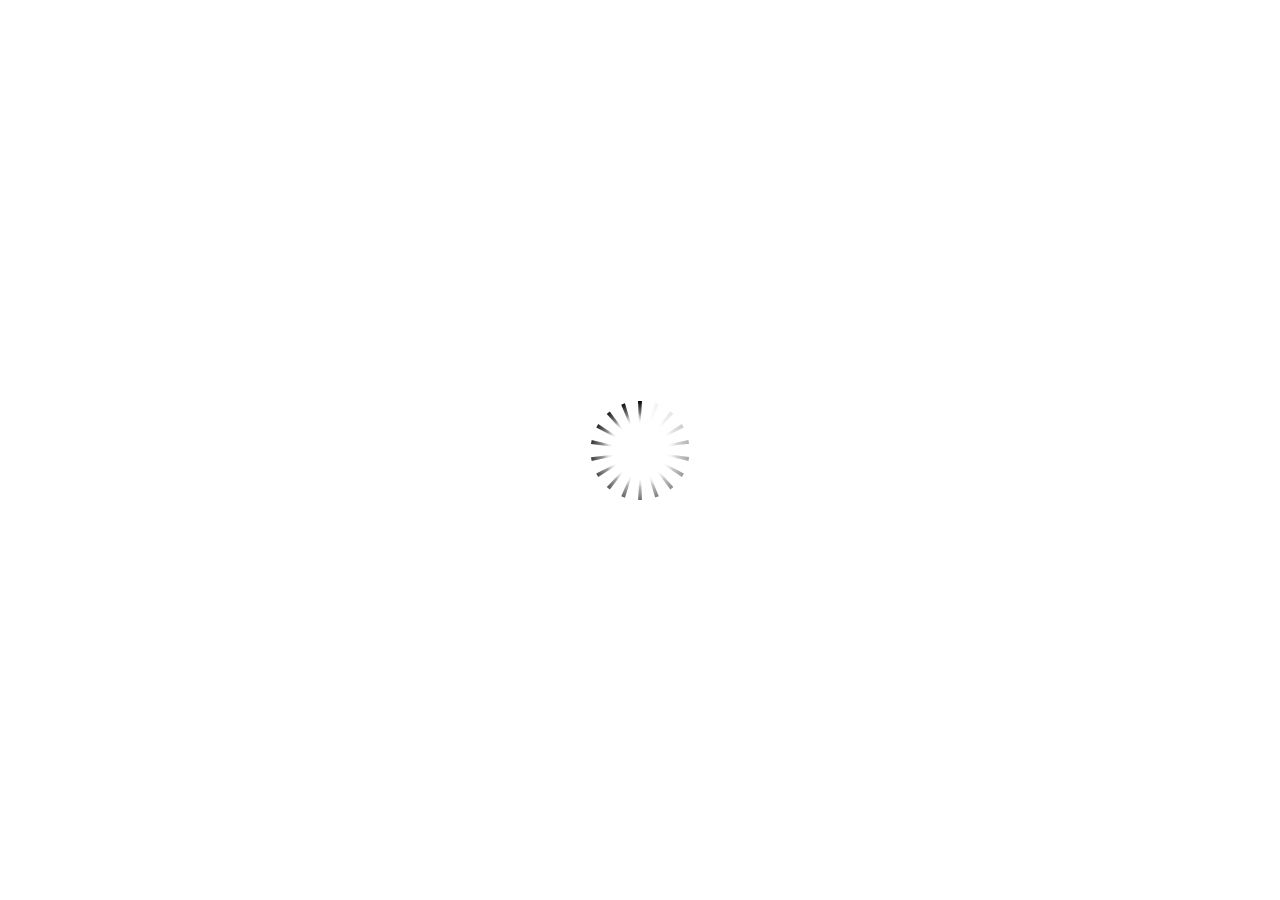
<file: index.html>
<!DOCTYPE HTML>
<html style="height: 100%;" lang="en-US">
<head>
    
    <meta http-equiv="Content-Type" content="text/html;charset=utf-8">
    <!-- Created using Storyline 3 - http://www.articulate.com  -->
    <!-- version: 3.5.16548.0 -->

    <title>Time Management</title>
    <style>
        body {
            background: #ffffff;
            overflow: hidden;
        }

        html, body, table {
            height: 100%;
            width: 100%;
            margin: 0;
            padding: 0;
            border: 0;
        }

        table td {
            vertical-align: middle;
            text-align: center;
        }

        #nosupport {
            background: #f5f5f5;
            margin: 50px 65px;
            border: 1px solid #d5d5d5;
            width: calc(100% - 130px);
            height: calc(100% - 100px);
        }

        p {
            font-family: 'Helvetica Neue', Helvetica, Arial, Verdana, sans-serif;
            font-size: 12pt;
            color: #303030;
        }

        a {
            color: #2D9DDA;
            text-decoration: none !important;
        }

    </style>
    <script>
        var html5Supported = true;

    </script>
    <!--[if lte IE 9]><script>html5Supported = false;</script><![endif]-->

    <script type="text/javascript">

        function routePlayer() {

            var settings = {
                lmsEnabled: false,
                tincanEnabled: false,
                aoEnabled: false,
                runtimeOrder: [{"type":"html5","url":"story_html5.html"},{"type":"flash","url":"story_flash.html"}],
                warnOnCommitFail: false
            };

            var PARAM_WARN_ON_COMMIT = {name: 'warncommit', value: 1},
                    PARAM_LMS = {name: 'lms', value: 1},
                    PARAM_TINCAN = {name: 'tincan', value: true},
                    PARAM_AO = {name: 'aosupport', value: true};

            var detection = {
                agent: navigator.userAgent,

                flashEnabled: function() {
                    var description, version, flashAX,
                            plugin = navigator.plugins["Shockwave Flash"];

                    if (plugin != null) {
                        description = plugin.description.split(" ");
                        version = Number(description[description.length - 2]);

                        return (version >= 10) || isNaN(version);
                    } else {
                        try {
                            flashAX = new ActiveXObject("ShockwaveFlash.ShockwaveFlash.10");
                            return (flashAX != null);
                        } catch (e) {
                        }
                    }

                    return false;
                },
				
                isFlashWaiting: function() {
                    var html = '',
                    divFlash = document.getElementById('flashCheck'),
                    player;

                    html += '<object width="100px" height="100px" id="player" type="application/x-shockwave-flash">';
                    html += '<param name="name" value="player" />';
                    html += '<param name="wmode" value="opaque" />';
                    html += '<param name="allowScriptAccess" value="always" />';
                    html += '</object>';

                    divFlash.innerHTML = html;
                    player = document.getElementById('player');

                    return player != null && player.getBoundingClientRect().width > 0;
                },

                html5Enabled: function() {
                    return html5Supported;
                },

                ampEnabled: function() {
                    return ((this.isIOS() && this.isIPad()) || this.isAndroid());
                },

                isIOS: function() {
                    return (this.agent.indexOf("AppleWebKit/") > -1 && this.agent.indexOf("Mobile/") > -1)
                },

                isAndroid: function() {
                    return (this.agent.indexOf("Android") > -1);
                },

                isIPad: function() {
                    return (this.agent.indexOf("iPad") > -1);
                },

                isEdge: function() {
                    var hasGlCapability = (function() {
                        var canv = document.createElement('canvas'),
                            gl = canv.getContext('webgl') || canv.getContext('experimental-webgl');
                        canv = null;
                        return gl != null;
                    }());
                    return window.MSBlobBuilder != null && window.msCrypto == null && hasGlCapability;
                }
            };

            var router = {

                init: function() {
                    var i, url, launchInfo,
                        redirected = false,
                        order = settings.runtimeOrder,
                        launchMap = {
                            flash: {
                                isEnabled: 'flashEnabled',
                                getParams: 'getFlashParams',
                                delim: '?'
                            },
                            html5: {
                                isEnabled: 'html5Enabled',
                                getParams: 'getHtml5Params',
                                delim: '?'
                            },
                            amp: {
                                isEnabled: 'ampEnabled',
                                getParams: 'getAmpParams',
                                delim: '#'
                            }
                        };

                    if (document.location.search.toLowerCase().indexOf('forceflash') != -1) {
                        this.moveFlashToStartOfOrder(order);
                    }

                    for (i = 0; i < order.length; i++) {
                        launchInfo = launchMap[order[i].type];
                        url = order[i].url;

                        if (detection[launchInfo.isEnabled]()) {
                            this.redirect(url, this[launchInfo.getParams](), launchInfo.delim);
                            redirected = true;
                            break;
                        }
                    }

                    if (!redirected) {
                        if (
                            detection.isEdge() &&
                            order[0].type === 'flash' &&
                            detection.isFlashWaiting()
                        ) {
                            launchInfo = launchMap[order[0].type];
                            url = order[0].url;
                            this.redirect(url, this[launchInfo.getParams](), launchInfo.delim);
                        } else {
                            document.getElementById('nosupport').style.visibility = 'visible';
                        }
                    }
                },

                moveFlashToStartOfOrder: function (order) {
                    var i,
                        flashIndex = -1;
                    for (i = 0; i < order.length; i++) {
                        if (order[i].type == "flash") {
                            flashIndex = i;
                            break;
                        }
                    }
                    if (flashIndex != -1) {
                        order.splice(0, 0, order.splice(flashIndex, 1)[0]);
                    }
                },

                getQueryString: function (params) {
                    params = params || [];
                    var i,
                            queryString = document.location.search.substr(1),
                            paramArr = queryString.length > 0 ? queryString.split('&') : [];

                    for (i = 0; i < params.length; i++) {
                        paramArr.push([params[i].name, params[i].value].join('='));
                    }

                    return paramArr.join('&');
                },

                formatUrl: function (url, params, delim) {
                    delim = delim || '?';

                    var queryString = this.getQueryString(params);

                    if (queryString != null && queryString.length > 0) {
                        return [url, queryString].join(delim);
                    }

                    return url;
                },

                redirect: function (url, params, delim) {
                    window.location.replace(this.formatUrl(url, params, delim));
                },

                getFlashParams: function () {
                    return [];
                },

                getHtml5Params: function () {
                    var params = [];
                    if (settings.tincanEnabled) {
                        params.push(PARAM_TINCAN);
                    } else if (settings.lmsEnabled) {
                        params.push(PARAM_LMS);
                        if (settings.warnOnCommitFail) {
                            params.push(PARAM_WARN_ON_COMMIT);
                        }
                    }

                    return params;
                },

                getAmpParams: function () {
                    var tincanProto = settings.aoEnabled || settings.tincanEnabled,
                            params = [];
                    // build AMP params
                    if (tincanProto) {
                        params.push(PARAM_TINCAN);
                        if (settings.aoEnabled) {
                            params.push(PARAM_AO);
                        }
                    }
                    return params;
                }
            };

            router.init();
        };

    </script>
</head>
<body onload="routePlayer()" style="height: 100%;">
<div id="nosupport" style="visibility: hidden;">
    <table>
        <tr>
            <td>
                <p>
                    <svg xmlns="http://www.w3.org/2000/svg" width="90.2" height="74.9" viewBox="0 0 90 75" version="1.1">
                        <g transform="scale(.1)">
                            <path d="m409 7c54-25 106 20 130 66 106 170 213 340 320 510 17 28 32 63 19 96-14 36-55 51-91 51-224 1-448 0-672 0-35 1-76-3-100-33-26-32-15-77 5-108 107-173 216-344 324-517 16-26 35-53 65-65z"
                                  fill="#4c4c4c"></path>
                            <path d="m419 57c26-20 55 4 68 27 109 174 218 348 328 522 9 17 23 35 17 55-11 20-36 18-55 19-224 0-447 0-670 0-20-1-46 1-57-19-5-18 6-34 14-48 109-174 218-348 327-522 9-12 17-25 28-34z"
                                  fill="#f5f5f5"></path>
                            <path d="m429 179c25-12 58 8 56 35-1 81-5 161-10 242 2 32-49 39-57 9-7-73-6-146-11-219-1-24-4-56 22-67zM430 539 430 539 430 539c45-24 80 53 32 72-45 24-80-53-32-72z"
                                  fill="#4c4c4c"></path>
                        </g>
                    </svg>
                </p>
                <p>This course cannot be played.</p>
                <p><a href="https://ipc.articulate.com/slw/3/en/cannotplay/">Learn More</a></p>

            </td>
        </tr>
    </table>
</div>
<div id="flashCheck" style="visibility: hidden" >
</div>
</body>
</html>
</file>
